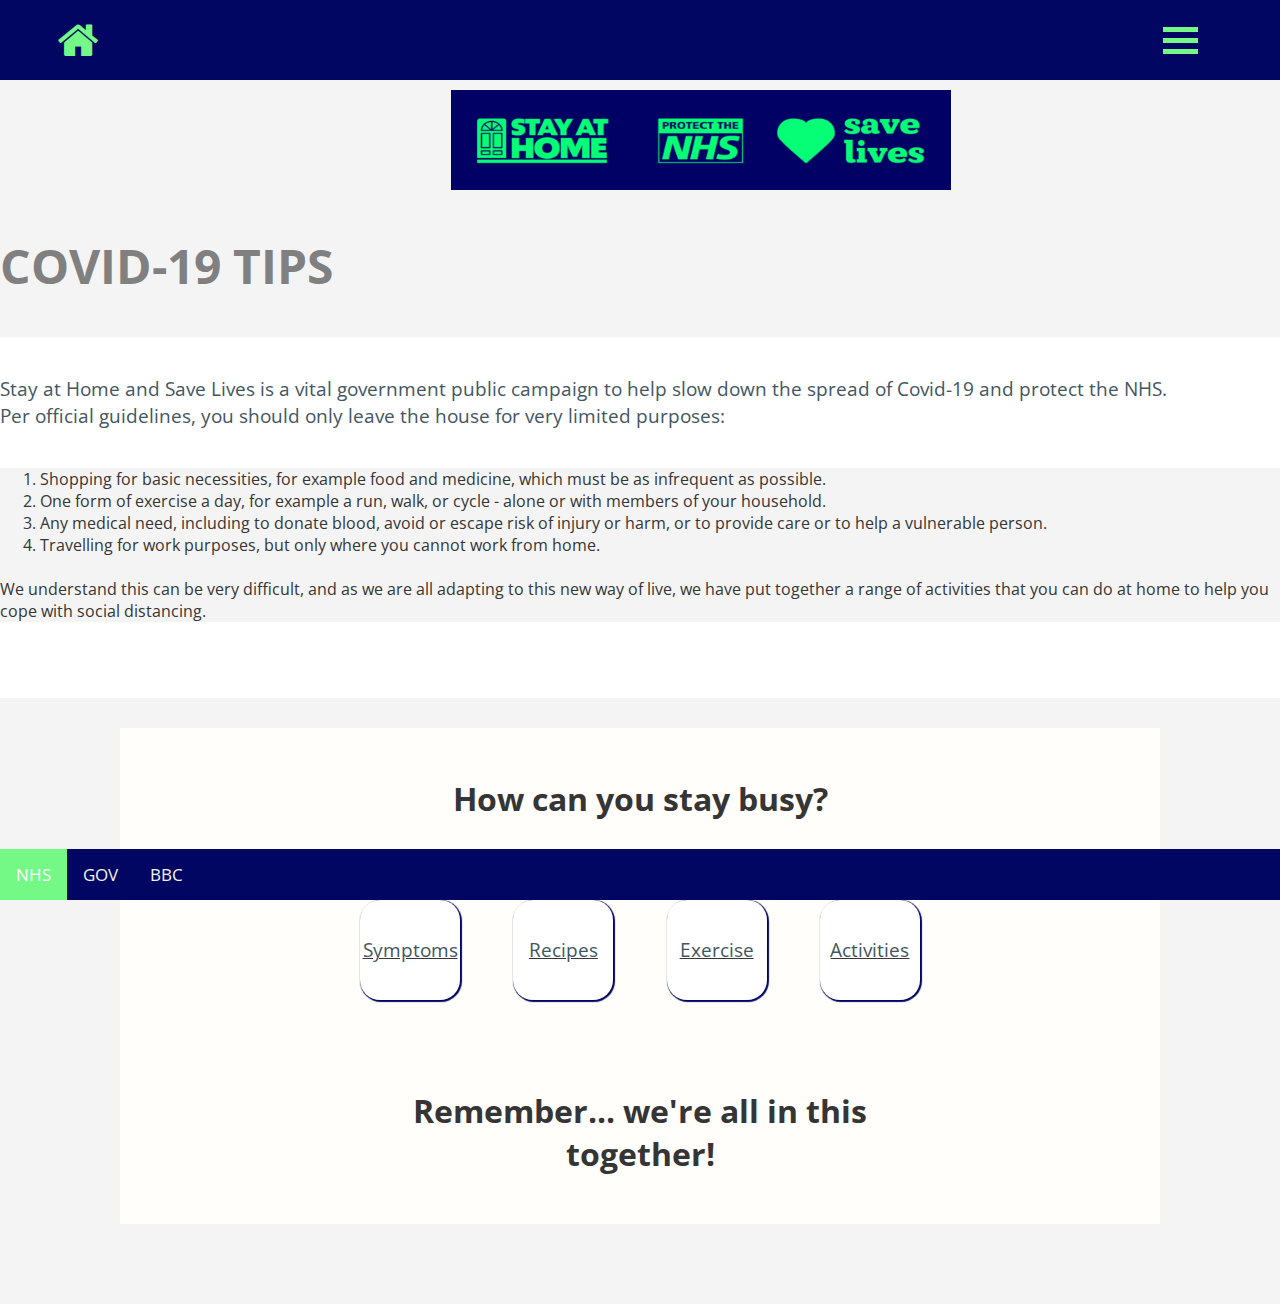
<file: html/index.html>
<!DOCTYPE html>
<html>
<head>
  <title>COVID-19 TIPS</title>
  <link rel="stylesheet" type="text/css" href="css/stylesheet.css">
  <script src="js/index.js"></script>
  <link href="https://fonts.googleapis.com/css?family=Open+Sans:400,600" rel="stylesheet">
  <link rel="stylesheet" href="https://cdnjs.cloudflare.com/ajax/libs/font-awesome/4.7.0/css/font-awesome.min.css">
</head>
<body>
  <div class="first_bar">
    <a href="index.html" id="home_button_wrapper">
      <button id="home_button"><i class="fa fa-home"></i>
      </button>
    </a>
    <div class="dropdown">
      <button onclick="myFunction()" class="dropbtn">
        <div class="bar1"></div>
        <div class="bar2"></div>
        <div class="bar3"></div>
      </button>
      <div id="myDropdown" class="dropdown-content">
        <ul>
          <li><a href="page1.html">Symptoms</a></li>
          <li><a href="page2.html">Recipes</a></li>
          <li><a href="page3.html">Exercise</a></li>
          <li><a href="page4.html">Activities</a></li>
        </ul>
      </div>
    </div>

  </div>
      <div id="title_wrap">
        <img src="images/NHS.png" alt="NHS pic" style="width:500px;height:100px;border:10;padding-left:400px;padding-top:10px;">
      </div>
    </div>
  </div>

<main>
  <h1>COVID-19 TIPS </h1>
  <div>
  <p>
    Stay at Home and Save Lives is a vital government public campaign to help slow down the spread of Covid-19 and protect the NHS. 
    <br>Per official guidelines, you should only leave the house for very limited purposes:  
    <ol>
      <li>Shopping for basic necessities, for example food and medicine, which must be as infrequent as possible.</li>
      <li>One form of exercise a day, for example a run, walk, or cycle - alone or with members of your household.</li>
      <li>Any medical need, including to donate blood, avoid or escape risk of injury or harm, or to provide care or to help a vulnerable person.</li> 
      <li>Travelling for work purposes, but only where you cannot work from home.</li>
    </ol>
    <br>We understand this can be very difficult, and as we are all adapting to this new way of live, we have put together a range of activities that you can do at home to help you cope with social distancing. 
  </p>
</div>
</main>

  <div class="row col-xs-12" id="choices">
    <div id="second_row">
      <h3 id="busy">How can you stay busy?</h3>
      <div class="button_home">
        <a href="page1.html" class="home_btn" id="symptoms">
          <p>Symptoms</p>
        </a>
        <a href="page2.html" class="home_btn" id="recipes">
          <p>Recipes</p>
        </a>
        <a href="page3.html" class="home_btn" id="exercise">
          <p>Exercise</p>
        </a>
        <a href="page4.html" class="home_btn" id="activities">
          <p>Activities</p>
        </a>
      </div>
      <h3 id="together">Remember... we're all in this together!</h3>
    </div>
  </div>

</div>
</body>
<footer>
  <div class="navbar">
    <a href="https://www.nhs.uk/" class="active">NHS</a>
    <a href="https://www.gov.uk/">GOV</a>
    <a href="https://www.bbc.co.uk/">BBC</a>
  </div>
</footer>
</html>
</file>
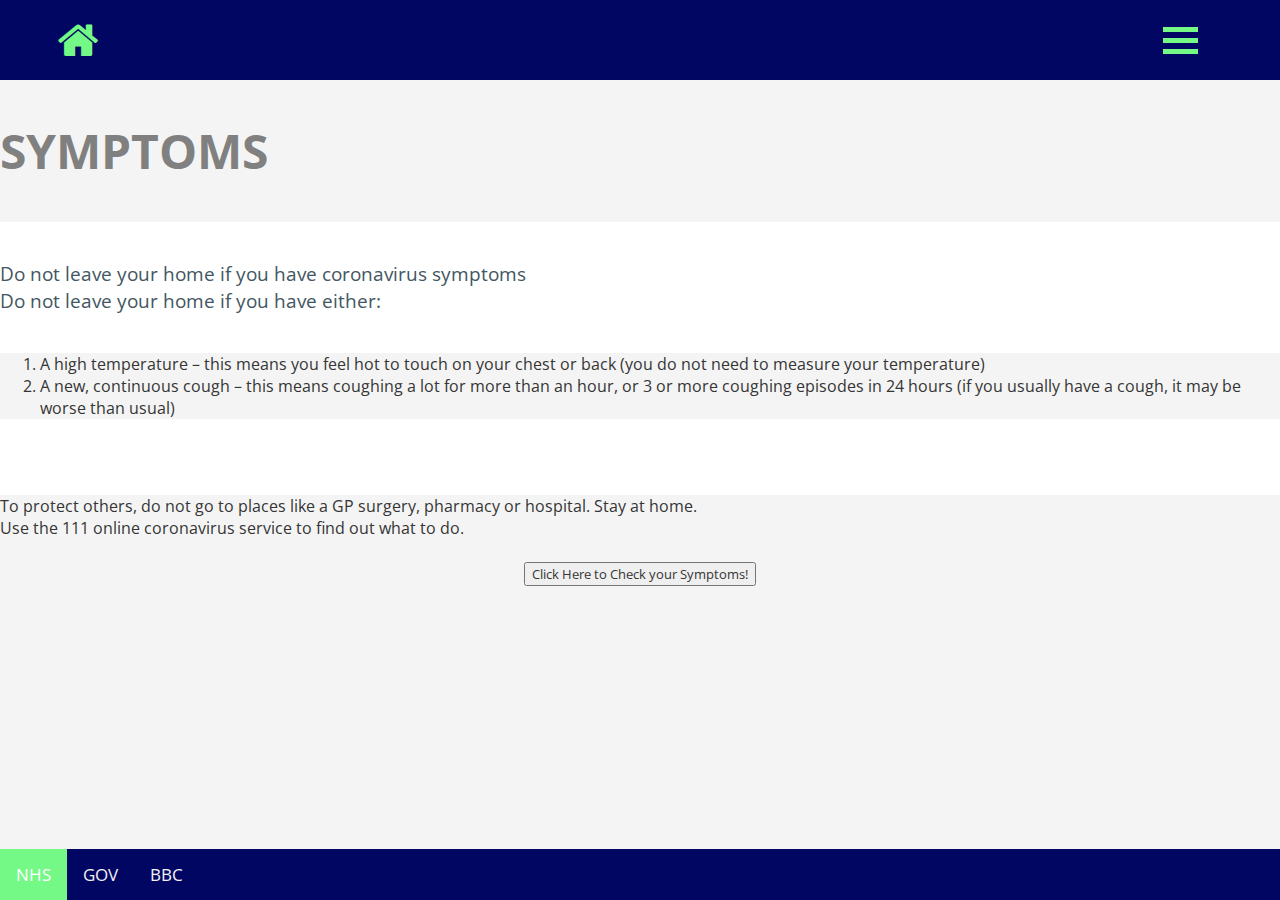
<file: html/page1.html>
<!DOCTYPE html>
<html>
<head>
  <title>COVID-19 TIPS</title>
  <link rel="stylesheet" type="text/css" href="css/stylesheet.css">
  <script src="js/index.js"></script>
  <link href="https://fonts.googleapis.com/css?family=Open+Sans:400,600" rel="stylesheet">
  <link rel="stylesheet" href="https://cdnjs.cloudflare.com/ajax/libs/font-awesome/4.7.0/css/font-awesome.min.css">
</head>

<body>
  <div class="first_bar">
    <a href="index.html" id="home_button_wrapper">
      <button id="home_button"><i class="fa fa-home"></i>
      </button>
    </a>
    <div class="dropdown">
      <button onclick="myFunction()" class="dropbtn">
        <div class="bar1"></div>
        <div class="bar2"></div>
        <div class="bar3"></div>
      </button>

      <div id="myDropdown" class="dropdown-content">
        <ul>
          <li><a href="page1.html">Symptoms</a></li>
          <li><a href="page2.html">Recipes</a></li>
          <li><a href="page3.html">Exercise</a></li>
          <li><a href="page4.html">Activities</a></li>
        </ul>
      </div>
    </div>
</div>

<main>
  <h1>SYMPTOMS</h1>
  <div>
    <p>
      Do not leave your home if you have coronavirus symptoms
      <br>Do not leave your home if you have either:
    <ol>
      <li>A high temperature – this means you feel hot to touch on your chest or back (you do not need to measure your temperature)</li>
      <li>A new, continuous cough – this means coughing a lot for more than an hour, or 3 or more coughing episodes in 24 hours (if you usually have a cough, it may be worse than usual)</li>
    </ol>
    </p>
      To protect others, do not go to places like a GP surgery, pharmacy or hospital. Stay at home.
    <br>Use the 111 online coronavirus service to find out what to do.
</div>

<div class="button_111">
  <a href="https://111.nhs.uk/covid-19/" class="111_btn" id="111">
    <button type="button">Click Here to Check your Symptoms!</button>
  </a>

</main>
</body>

<footer>
  <div class="navbar">
    <a href="https://www.nhs.uk/" class="active">NHS</a>
    <a href="https://www.gov.uk/">GOV</a>
    <a href="https://www.bbc.co.uk/">BBC</a>
  </div>
</footer>
</html>
</file>
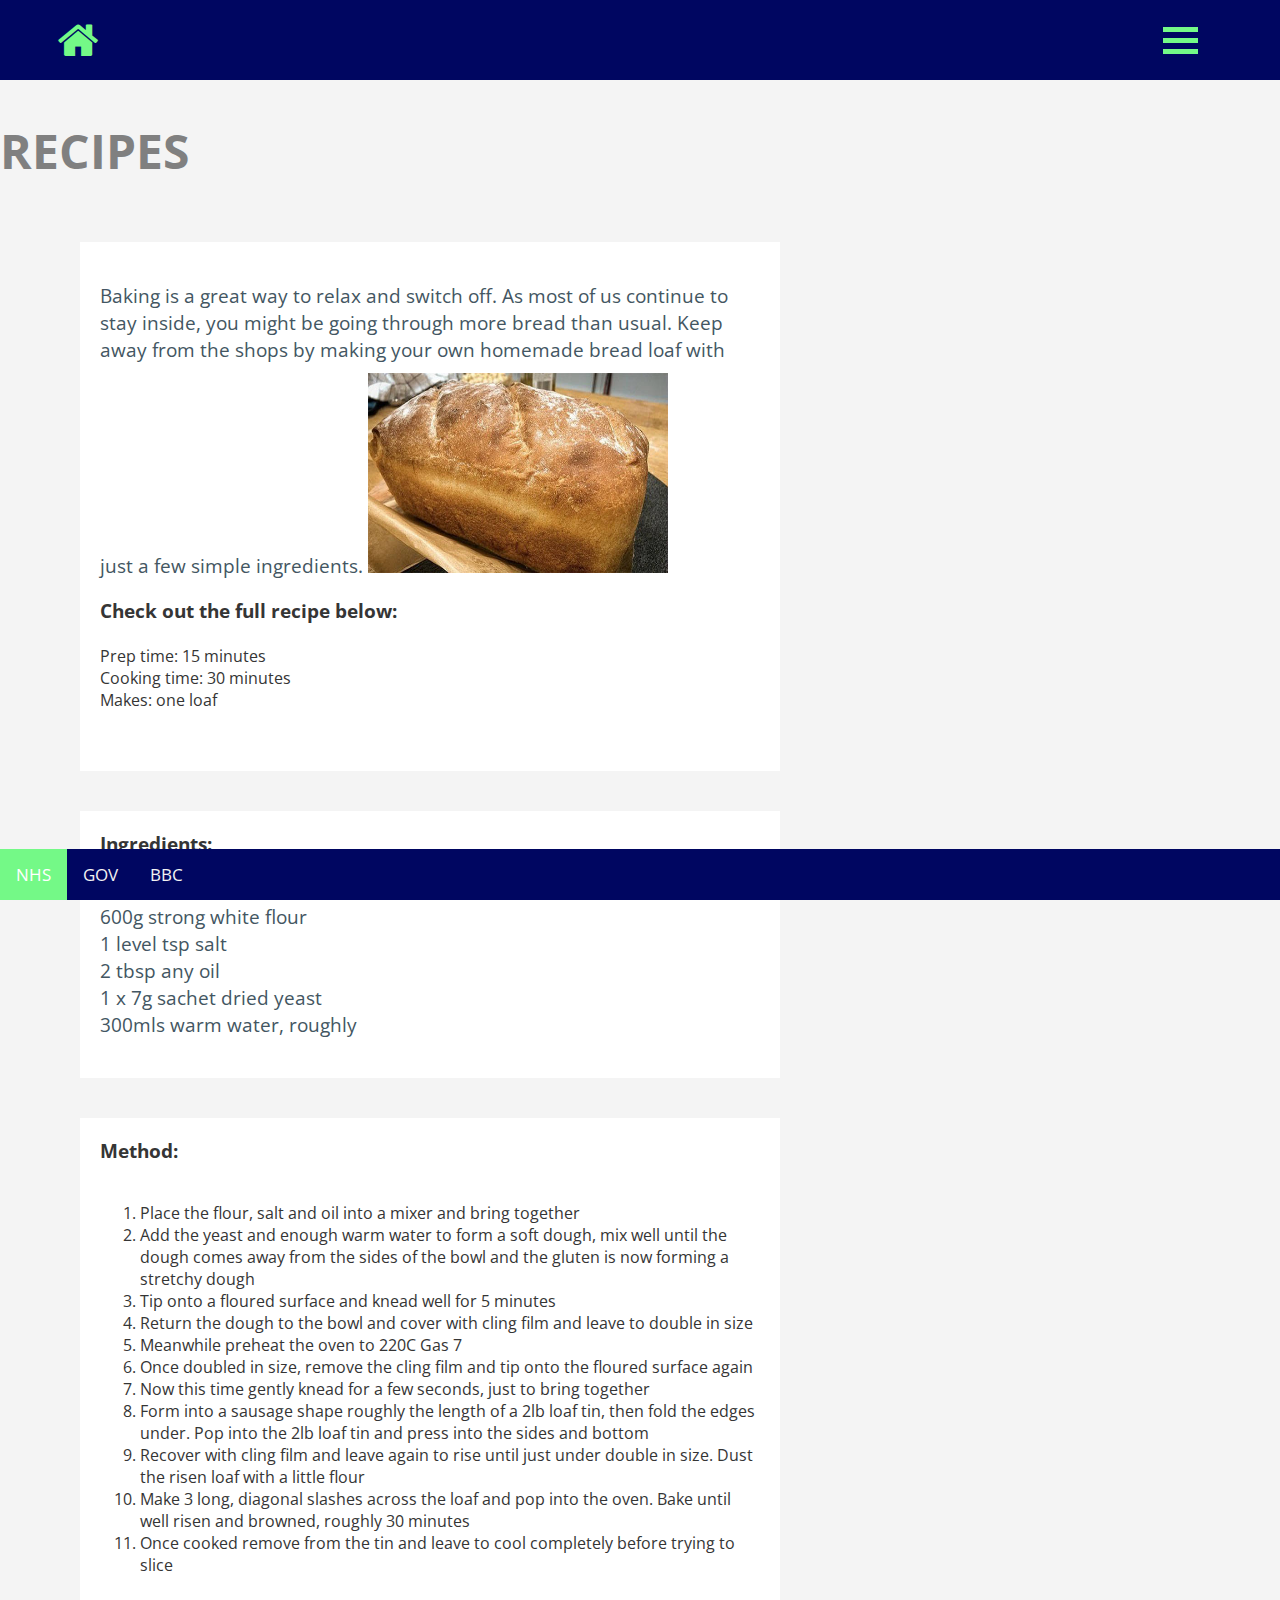
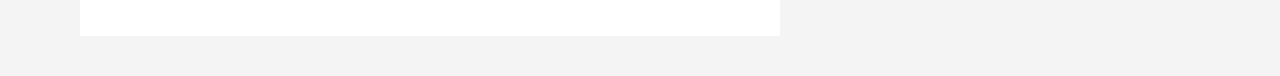
<file: html/page2.html>
<!DOCTYPE html>
<html>
<head>
  <title>COVID-19 TIPS</title>
  <link rel="stylesheet" type="text/css" href="css/stylesheet.css">
  <script src="js/index.js"></script>
  <link href="https://fonts.googleapis.com/css?family=Open+Sans:400,600" rel="stylesheet">
  <link rel="stylesheet" href="https://cdnjs.cloudflare.com/ajax/libs/font-awesome/4.7.0/css/font-awesome.min.css">
</head>

<body>
  <div class="first_bar">
    <a href="index.html" id="home_button_wrapper">
      <button id="home_button"><i class="fa fa-home"></i>
      </button>
    </a>
    <div class="dropdown">
      <button onclick="myFunction()" class="dropbtn">
        <div class="bar1"></div>
        <div class="bar2"></div>
        <div class="bar3"></div>
      </button>

      <div id="myDropdown" class="dropdown-content">
        <ul>
          <li><a href="page1.html">Symptoms</a></li>
          <li><a href="page2.html">Recipes</a></li>
          <li><a href="page3.html">Exercise</a></li>
          <li><a href="page4.html">Activities</a></li>
        </ul>
      </div>
    </div>
</div>

    <main>
      <h1>RECIPES</h1>
     <div>
    <div class="baking">
      <p id="one">Baking is a great way to relax and switch off. As most of us continue to stay inside, you might be going through more bread than usual. Keep away from the shops by making your own homemade bread loaf with just a few simple ingredients. 
        <img src="images/bread.png" alt="bread pic" style="width:300px;height:200px;border:10;padding-top:10px;">
        <h3>Check out the full recipe below:</h3>
        <br>Prep time: 15 minutes
        <br>Cooking time: 30 minutes
        <br>Makes: one loaf
      </p>
    </div>

  </div>
    <div class="ingredients">
      <h3>Ingredients:</h3>
      <p>
        <br>600g strong white flour
        <br>1 level tsp salt
        <br>2 tbsp any oil
        <br>1 x 7g sachet dried yeast
        <br>300mls warm water, roughly
      </p>
    </div>

    <div>
      <div class="method">
      <h3>Method:</h3>
      <p>
        <ol>
          <li>Place the flour, salt and oil into a mixer and bring together</li>
          <li>Add the yeast and enough warm water to form a soft dough, mix well until the dough comes away from the sides of the bowl and the gluten is now forming a stretchy dough</li>
          <li>Tip onto a floured surface and knead well for 5 minutes</li>
          <li>Return the dough to the bowl and cover with cling film and leave to double in size</li>
          <li>Meanwhile preheat the oven to 220C Gas 7</li>
          <li>Once doubled in size, remove the cling film and tip onto the floured surface again</li>
          <li>Now this time gently knead for a few seconds, just to bring together</li>
          <li>Form into a sausage shape roughly the length of a 2lb loaf tin, then fold the edges under. Pop into the 2lb loaf tin and press into the sides and bottom</li>
          <li>Recover with cling film and leave again to rise until just under double in size. Dust the risen loaf with a little flour</li>
          <li>Make 3 long, diagonal slashes across the loaf and pop into the oven. Bake until well risen and browned, roughly 30 minutes</li>
          <li>Once cooked remove from the tin and leave to cool completely before trying to slice</li>
        </ol>
      </p>
    </div>
    </main>

</div>
</body>

<footer>
  <div class="navbar">
    <a href="https://www.nhs.uk/" class="active">NHS</a>
    <a href="https://www.gov.uk/">GOV</a>
    <a href="https://www.bbc.co.uk/">BBC</a>
  </div>
</footer>
</html>
</file>
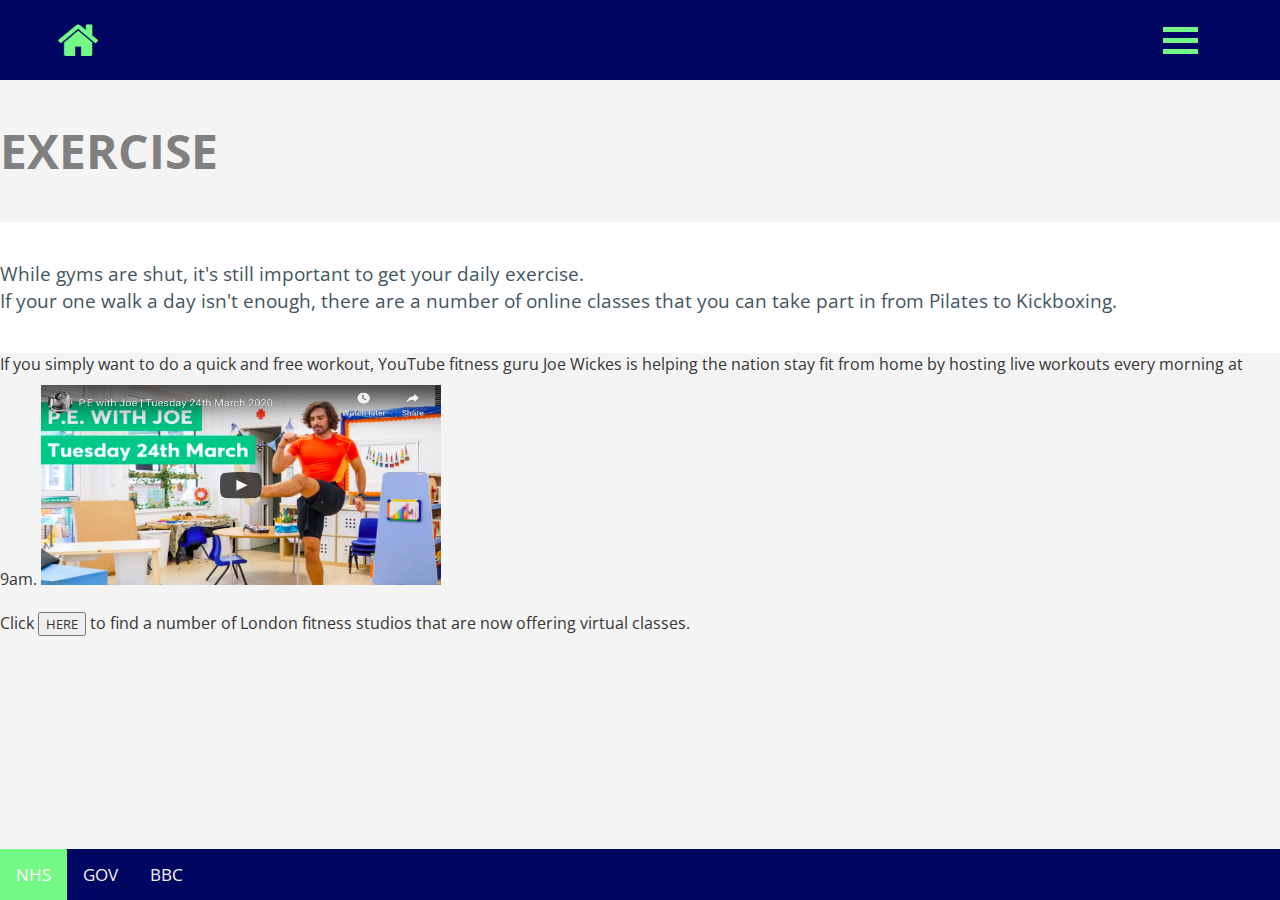
<file: html/page3.html>
<!DOCTYPE html>
<html>
<head>
  <title>COVID-19 TIPS</title>
  <link rel="stylesheet" type="text/css" href="css/stylesheet.css">
  <script src="js/index.js"></script>
  <link href="https://fonts.googleapis.com/css?family=Open+Sans:400,600" rel="stylesheet">
  <link rel="stylesheet" href="https://cdnjs.cloudflare.com/ajax/libs/font-awesome/4.7.0/css/font-awesome.min.css">
</head>

<body>
  <div class="first_bar">
    <a href="index.html" id="home_button_wrapper">
      <button id="home_button"><i class="fa fa-home"></i>
      </button>
    </a>
    <div class="dropdown">
      <button onclick="myFunction()" class="dropbtn">
        <div class="bar1"></div>
        <div class="bar2"></div>
        <div class="bar3"></div>
      </button>

      <div id="myDropdown" class="dropdown-content">
        <ul>
          <li><a href="page1.html">Symptoms</a></li>
          <li><a href="page2.html">Recipes</a></li>
          <li><a href="page3.html">Exercise</a></li>
          <li><a href="page4.html">Activities</a></li>
        </ul>
      </div>
    </div>
</div>

    <main>
      <h1>EXERCISE</h1>
      <div>
        <p>
          While gyms are shut, it's still important to get your daily exercise. 
          <br>If your one walk a day isn't enough, there are a number of online classes that you can take part in from Pilates to Kickboxing. 
        </div>
      
      <div>
          If you simply want to do a quick and free workout, YouTube fitness guru Joe Wickes is helping the nation stay fit from home by hosting live workouts every morning at 9am. 
          <img src="images/joe.png" alt="joe pic" style="width:400px;height:200px;border:10;padding-top:10px;">
        </div>
          
        <div>
          <br>Click <a href="https://www.standard.co.uk/lifestyle/health/london-gyms-digital-classes-a4394601.html" class="gyms_btn" id="gyms">
            <button type="button">HERE</button></a>
            to find a number of London fitness studios that are now offering virtual classes. 
      </div>
      </main>

</div>
</body>
<footer>
  <div class="navbar">
    <a href="https://www.nhs.uk/" class="active">NHS</a>
    <a href="https://www.gov.uk/">GOV</a>
    <a href="https://www.bbc.co.uk/">BBC</a>
  </div>
</footer>
</html>
</file>
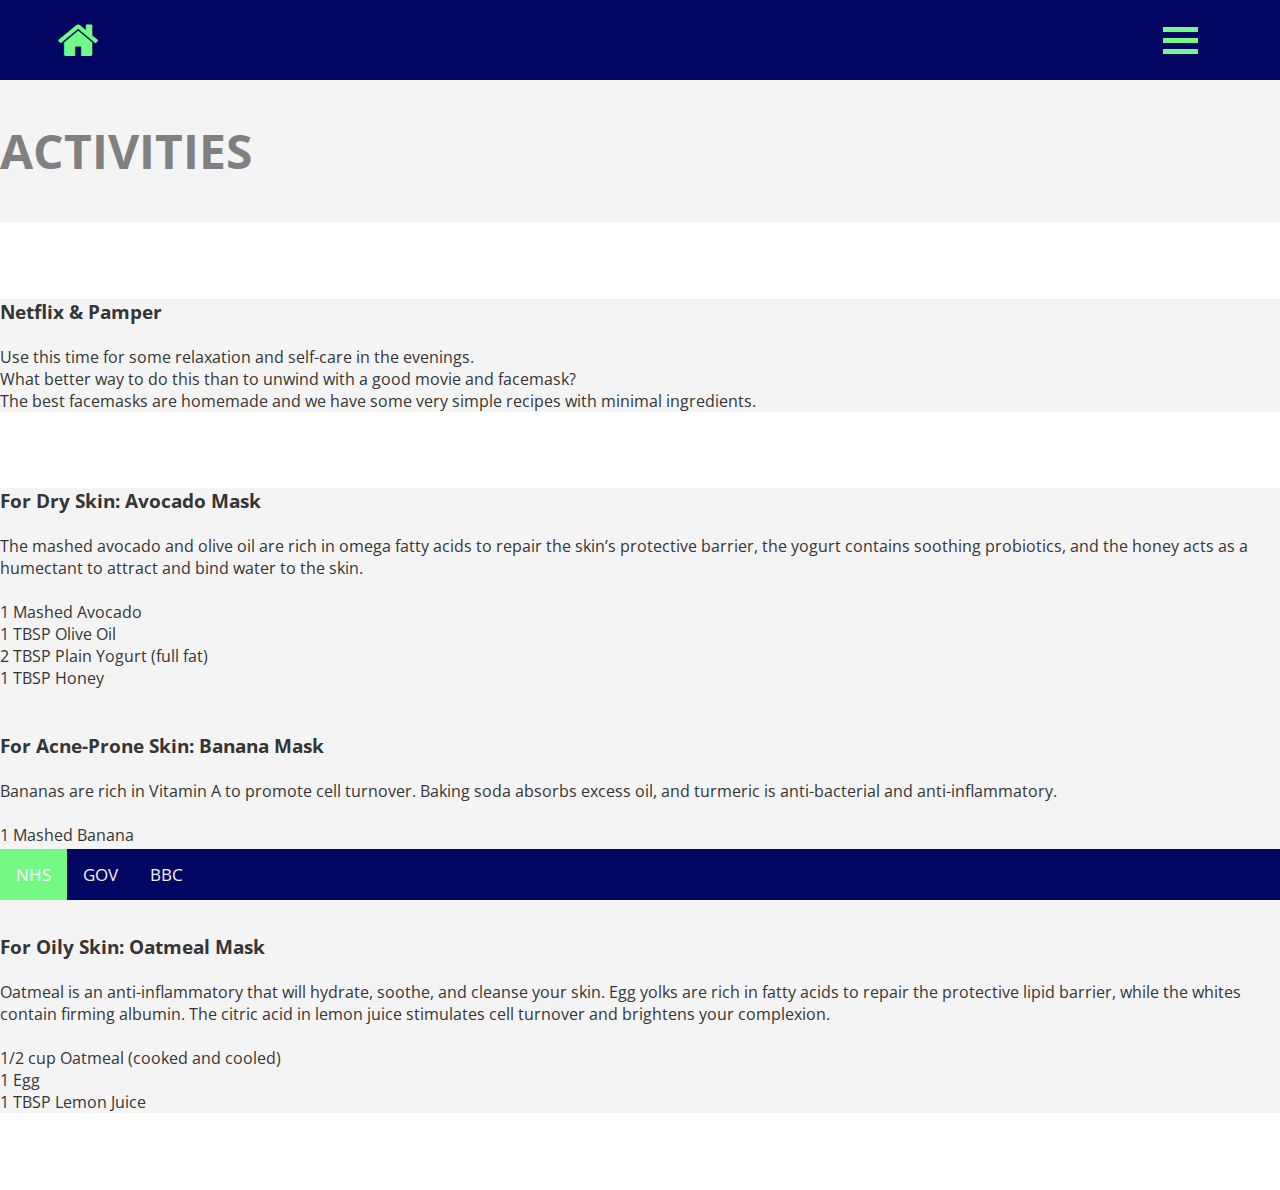
<file: html/page4.html>
<!DOCTYPE html>
<html>
<head>
  <title>COVID-19 TIPS</title>
  <link rel="stylesheet" type="text/css" href="css/stylesheet.css">
  <script src="js/index.js"></script>
  <link href="https://fonts.googleapis.com/css?family=Open+Sans:400,600" rel="stylesheet">
  <link rel="stylesheet" href="https://cdnjs.cloudflare.com/ajax/libs/font-awesome/4.7.0/css/font-awesome.min.css">
</head>
<body>
  <div class="first_bar">
    <a href="index.html" id="home_button_wrapper">
      <button id="home_button"><i class="fa fa-home"></i>
      </button>
    </a>
    <div class="dropdown">
      <button onclick="myFunction()" class="dropbtn">
        <div class="bar1"></div>
        <div class="bar2"></div>
        <div class="bar3"></div>
      </button>

      <div id="myDropdown" class="dropdown-content">
        <ul>
          <li><a href="page1.html">Symptoms</a></li>
          <li><a href="page2.html">Recipes</a></li>
          <li><a href="page3.html">Exercise</a></li>
          <li><a href="page4.html">Activities</a></li>
        </ul>
      </div>
    </div>
 </div>

 <main>
   <h1>ACTIVITIES</h1>

   <div>
     <p>
       <h3>Netflix & Pamper</h3>
       <br>Use this time for some relaxation and self-care in the evenings. 
       <br>What better way to do this than to unwind with a good movie and facemask? 
       <br>The best facemasks are homemade and we have some very simple recipes with minimal ingredients.
      </p>
   </div>
  
   <div>
     <h3>For Dry Skin: Avocado Mask</h3>
     <br>The mashed avocado and olive oil are rich in omega fatty acids to repair the skin’s protective barrier, the yogurt contains soothing probiotics, and the honey acts as a humectant to attract and bind water to the skin.
     <br>
     <br>1 Mashed Avocado
     <br>1 TBSP Olive Oil
     <br>2 TBSP Plain Yogurt (full fat)
     <br>1 TBSP Honey
   </div>

   <br>
   <br>

   <div>
     <h3>For Acne-Prone Skin: Banana Mask</h3>
     <br>Bananas are rich in Vitamin A to promote cell turnover. Baking soda absorbs excess oil, and turmeric is anti-bacterial and anti-inflammatory.
     <br>
     <br>1 Mashed Banana
     <br>1/2 TSP Baking Soda
     <br>1/2 TSP Turmeric Powder
   </div>

   <br>
   <br>

   <div>
     <h3>For Oily Skin: Oatmeal Mask</h3>
     <br>Oatmeal is an anti-inflammatory that will hydrate, soothe, and cleanse your skin. Egg yolks are rich in fatty acids to repair the protective lipid barrier, while the whites contain firming albumin. The citric acid in lemon juice stimulates cell turnover and brightens your complexion.
     <br>
     <br>1/2 cup Oatmeal (cooked and cooled)
     <br>1 Egg
     <br>1 TBSP Lemon Juice
   </div>
   <p>

   </p>
 </main> 
</body>

<footer>
  <div class="navbar">
    <a href="https://www.nhs.uk/" class="active">NHS</a>
    <a href="https://www.gov.uk/">GOV</a>
    <a href="https://www.bbc.co.uk/">BBC</a>
  </div>
</footer>
</html>
</file>
<file: html/css/stylesheet.css>
* {
    font-family: 'Open Sans', sans-serif;
    color: 	rgb(53, 53, 53);
    margin: auto;
  }
  body {
    background-color: #f4f4f4;
  }
  form.example input[type=text] {
    padding: 10px;
    margin: 10px 20px;
    font-size: 17px;
    font-weight: bold;
    border: 0px;
    float: right;
    width: 30%;
    background: #f1f1f1;
    border-radius: 40px;
  }
  form.example button {
    float: right;
    width: inherit;
    padding: 0px;
    background: rgba(84, 99, 39, 1.0);
    color: white;
    font-size: 17px;
    border-left: none;
    cursor: pointer;
  }
  form.example button:hover {
    background: #0b7dda;
  }
  form.example::after {
    content: "";
    clear: both;
    display: table;
  }
  .first_bar {
    position: relative;
    font-size: 11px;
    margin: 0px 0px 0px 0px;
    height: 80px;
    color: #173f35;
    text-align: center;
    background-color: #000661;
    z-index: auto;
  }
  #choices {
    float: none;
  }
  .foot_bar {
    position: relative;
    font-size: 11px;
    margin: 0px 0px 0px 0px;
    height: 80px;
    color: #173f35;
    text-align: center;
    background-color: rgb(160,160,160);
    z-index: auto;
    padding: 2%;
    bottom: 0;
  }
  h1 {
    font-size: 300%;
    font-weight: bold;
    left: 30px;
    padding: 3% 30% 3% 0%;
    background-color: transparent;
    color:gray;
  }

  p {
    color: rgba(67, 86, 98, 1.0);
    background-color: white;
    padding: 3% 0% 3% 0%;
    font-size: 120%;
  }
  .button_home {
    display: flex;
    flex-wrap: wrap;
    justify-content: space-between;
    max-width: 580px;
    margin: 20px auto;
  }
  .social_container {
    justify-content: space-between;
    max-width: 300px;
    padding: 2%;
  }
  .home_btn {
    background-color: white;
    display: flex;
    align-items: center;
    justify-content: center;
    flex: 0 0 80px;
    width: 80px;
    height: 80px;
    margin: 0px 0px 0px 0px;
    transition: 0.6s;
    border: 4px;
    border-radius: 20px;
    box-shadow: 1px 1px 1px 1px #000661;
  }
  .home_btn:hover {
    box-shadow: 3px 3px 3px 3px grey;
    transform: scale(1.1);
    background-color: white;
  }
  .home_btn_img {
    width: 100%;
    height: auto;
    background-color: white;
    margin: 0;
  }
  
  #symptoms {
    padding: 0px 10px;
    height: 100px;
    margin: 10px;
    display: flex;
  }

  #recipes {
    padding: 0px 10px;
    height: 100px;
    margin: 10px;
    display: flex;
  }
  #exercise {
    padding: 0px 10px;
    height: 100px;
    margin: 10px;
    display: flex;
  }
  #activities {
    padding: 0px 10px;
    height: 100px;
    margin: 10px;
    display: flex;
  }

  #nhs {
    font-size: 20px;
    padding: 2.5% 4% 2.5% 4%;
    margin: 1% 1% 1% 1%;
  }
  #gov {
    font-size: 20px;
    padding: 2.5%;
    margin: 1% 1% 1% 1%;
  }
  #bbc {
    font-size: 20px;
    padding: 2.5% 3% 2.5% 3%;
    margin: 1% 1% 1% 1%;
  }
  #title_wrap {
    padding: 10;
    margin: 0;
    background-color: transparent;
    position: relative;
    left: 4%;
    top: 10%;
    text-shadow: 80;
  }
  .container {
    display: inline-block;
    cursor: pointer;
  }
  
  .bar1, .bar2, .bar3 {
    width: 35px;
    height: 5px;
    background-color: #74F987;
    margin: 6px 0;
    transition: 0.4s;
  }
  
  
  .change .bar1 {
    -webkit-transform: rotate(-45deg) translate(-9px, 6px) ;
    transform: rotate(-45deg) translate(-9px, 6px) ;
  }
  
  
  .change .bar2 {
    opacity: 0;
  }
  
  /* Rotate last bar */
  .change .bar3 {
    -webkit-transform: rotate(45deg) translate(-8px, -8px) ;
    transform: rotate(45deg) translate(-8px, -8px) ;
  }
  .change .dropdown-content {
    visibility: visible;
  }
  ul {
    list-style-type: none;
    margin: 0;
    padding: 10px;
    width: 200px;
    background-color: #f4f4f4;
    text-align: center;
  }
  
  li a {
    display: block;
    color: #000;
    padding: 8px 16px;
    text-decoration: none;
  }
  
  /* Change the link color on hover */
  li a:hover {
    background-color: rgb(105,105,105);
    color: white;
    font-weight: bold;
    text-decoration: none;
  }
  
  
  /* Dropdown Button */
  .dropbtn {
    position: right;
    background-color: #000661;
    color: transparent;
    padding: 5px;
    font-size: 16px;
    border: none;
    cursor: pointer;
  }
  
  /* Dropdown button on hover & focus */
  .dropbtn:hover, .dropbtn:focus {
    background-color: #000661;
    outline: none;
  }
  
  /* The container <div> - needed to position the dropdown content */
  .dropdown {
    position: relative;
    display: inline-block;
    top: 15%;
    left: 40%;
  }
  
  /* Dropdown Content (Hidden by Default) */
  .dropdown-content {
    display: none;
    position: absolute;
    background-color: #f1f1f1;
    min-width: 160px;
    box-shadow: 0px 8px 16px 0px rgba(0,0,0,0.2);
    z-index: 1;
    right: 10%;
  }
  
  /* Links inside the dropdown */
  .dropdown-content a {
    color: black;
    padding: 12px 16px;
    font-size: 15px;
    text-decoration: none;
    display: block;
  }
  
  /* Change color of dropdown links on hover */
  .dropdown-content a:hover {
    background-color: rgb(128,128,128);
    color: rgb(232,232,232);
  }
  
  /* Show the dropdown menu (use JS to add this class to the .dropdown-content container when the user clicks on the dropdown button) */
  .show {display:block;}
  
  #home_button_wrapper {
    position: relative;
    top: 10%;
    right: 42%;
    text-decoration: none;
  }
  
  #home_button {
    background-color: #000661;
    font-size: 400%;
    border: none;
    outline: none;
    cursor: pointer;
  }
  .fa-home {
    background-color: #000661;
    color: #74F987;
  }
  
  .row {
    margin-left: 0;
    margin-right: 0;
  }
  #busy {
    text-align: center;
    padding: 5% 10% 5% 10%;
    margin: 3% 10% 2% 10%;
    background-color: transparent;
    font-size: 200%;
    font-weight: bolder;
  }
  #together {
    text-align: center;
    padding: 5% 10% 5% 10%;
    margin: 3% 10% 0% 10%;
    background-color: transparent;
    font-size: 200%;
    font-weight: bolder;
  }
  #second_row {
    padding: 0% 2% 0% 2%;
    margin: 20px 120px 80px 120px;
    background-color: rgb(255, 254, 250);
    text-align: left;
  }
  
  
  /* Place the navbar at the bottom of the page, and make it stick */
.navbar {
  background-color: #000661;
  overflow: hidden;
  position: fixed;
  bottom: 0;
  width: 100%;
}

/* Style the links inside the navigation bar */
.navbar a {
  float: left;
  display: block;
  color: #f2f2f2;
  text-align: center;
  padding: 14px 16px;
  text-decoration: none;
  font-size: 17px;
}

/* Change the color of links on hover */
.navbar a:hover {
  background-color: #ddd;
  color: #000661;
}

/* Add a color to the active/current link */
.navbar a.active {
  background-color: #74F987;
  color: white;
}

.button_111 {
  padding: 0px;
  height: 50px;
  margin: 10px;
  display: flex;
}

.baking {
  padding: 20px;
  margin: 20px 500px 40px 80px;
  background-color: white;
  text-align: left;
}
.ingredients {
  padding: 20px;
  margin: 20px 500px 40px 80px;
  background-color: white;
  text-align: left;
}
.method {
  padding: 20px;
  margin: 20px 500px 40px 80px;
  background-color: white;
  text-align: left;
}
</file>
